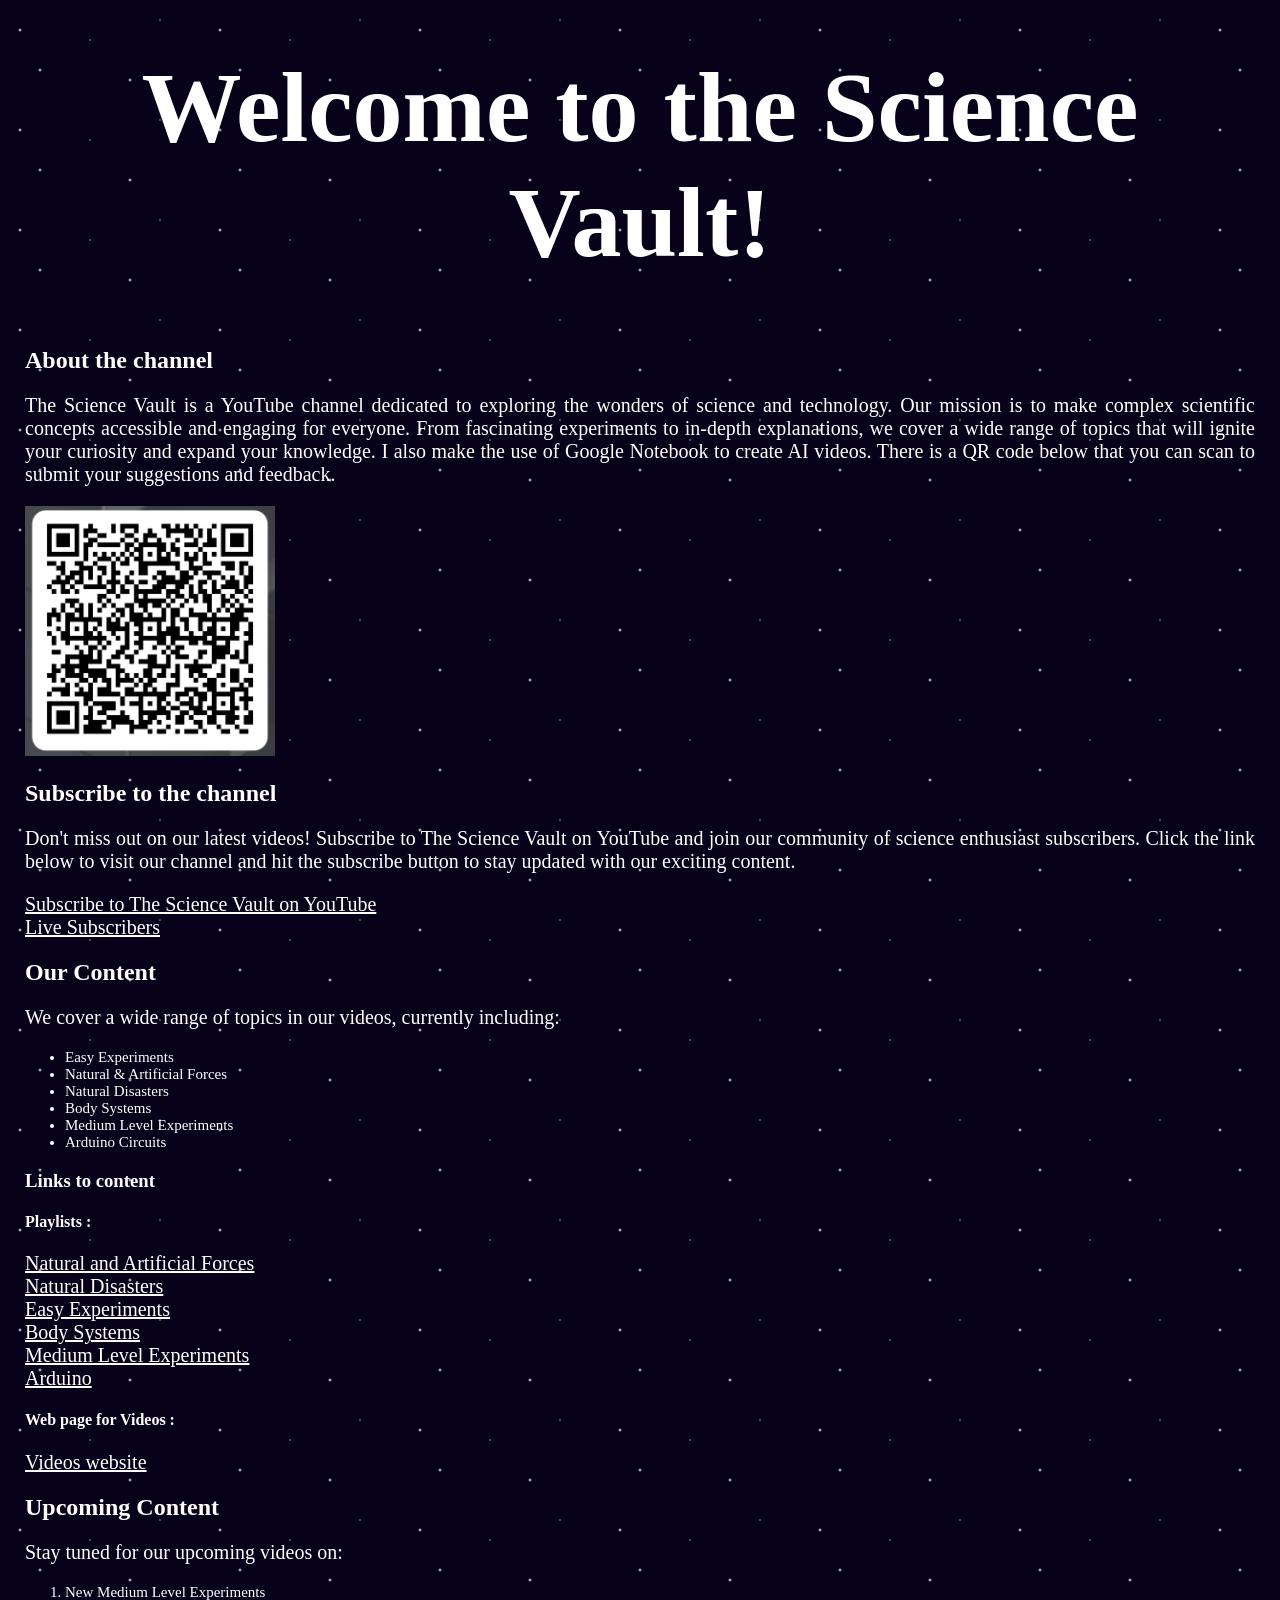
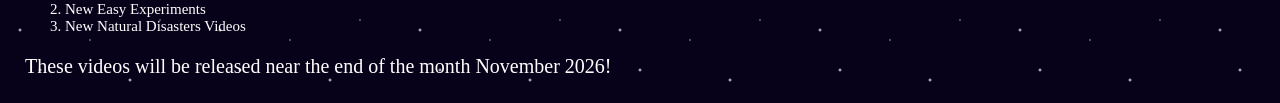
<file: index.html>
<!DOCTYPE html>
<html lang="en">
<head>
    <meta charset="UTF-8">
    <meta name="viewport" content="width=device-width, initial-scale=1.0">
    <link rel="icon" type="image/png" href="Youtube Channel Logo.png">
    <link rel="stylesheet" href="index.css">
    <meta name="google-site-verification" content="wKRFGOjH2ydSZzQxRlAJpcabHGKtxJUrfCwjabLIfus" />
    <title>The Science Vault</title>
</head>
<body>
    <h1 id="mainheading">Welcome to the Science Vault!</h1>

    <h2>About the channel</h2>
    <p>The Science Vault is a YouTube channel dedicated to exploring the wonders of science and technology. Our mission is to make complex scientific concepts accessible and engaging for everyone. From fascinating experiments to in-depth explanations, we cover a wide range of topics that will ignite your curiosity and expand your knowledge. I also make the use of Google Notebook to create AI videos. There is a QR code below that you can scan to submit your suggestions and feedback.</p>
    <img src="QR Code.png" alt="QR code for suggestions and feedback" id="qrcode" height="250" width="250">

    <h2>Subscribe to the channel</h2>
    <p>Don't miss out on our latest videos! Subscribe to The Science Vault on YouTube and join our community of science enthusiast subscribers. Click the link below to visit our channel and hit the subscribe button to stay updated with our exciting content.</p>
    <a href="https://www.youtube.com/@thesciencevault123" target="_blank">Subscribe to The Science Vault on YouTube</a><br>

    <a href="https://studio.youtube.com/channel/UCom1uZLoZ1BmdRFQUqcasyQ/analytics/tab-overview/period-default/explore?entity_type=CHANNEL&entity_id=UCom1uZLoZ1BmdRFQUqcasyQ&time_period=4_weeks&explore_type=SUBSCRIBERS" target="_blank">Live Subscribers</a>
 
    <h2>Our Content</h2>
    <p>We cover a wide range of topics in our videos, currently including:</p>
    <ul>
        <li>Easy Experiments</li>
        <li>Natural & Artificial Forces</li>
        <li>Natural Disasters</li>
        <li>Body Systems</li>
        <li>Medium Level Experiments</li>
        <li>Arduino Circuits</li>
    </ul>

    <h3>Links to content</h3>
    <h4>Playlists : </h4>
    <a href="https://www.youtube.com/playlist?list=PLDAcFUkAx_cs" target="_blank">Natural and Artificial Forces</a><br>
    <a href="https://www.youtube.com/playlist?list=PLH_2DFDy_Ito" target="_blank">Natural Disasters</a><br>
    <a href="https://www.youtube.com/playlist?list=PLJTgIdskkWzJe3ta0jw0ZDTvL_jBen-9C" target="_blank">Easy Experiments</a><br>
    <a href="https://www.youtube.com/playlist?list=PLOTmPf9s0USE" target="_blank">Body Systems</a><br>
    <a href="https://www.youtube.com/playlist?list=PLTKg8Gl24HDs" target="_blank">Medium Level Experiments</a><br>
    <a href="https://www.youtube.com/playlist?list=PLNIMJrlHhE8g" target="_blank">Arduino</a><br>

    <h4>Web page for Videos : </h4>
    <a href="Videos.html" target="_blank">Videos website</a><br>

    <h2>Upcoming Content</h2>
    <p>Stay tuned for our upcoming videos on:</p>
    <ol>
        <li>New Medium Level Experiments</li>
        <li>New Easy Experiments</li>
        <li>New Natural Disasters Videos</li>
    </ol>
    <p>These videos will be released near the end of the month November 2026!</p>

</body>
</html>
</file>
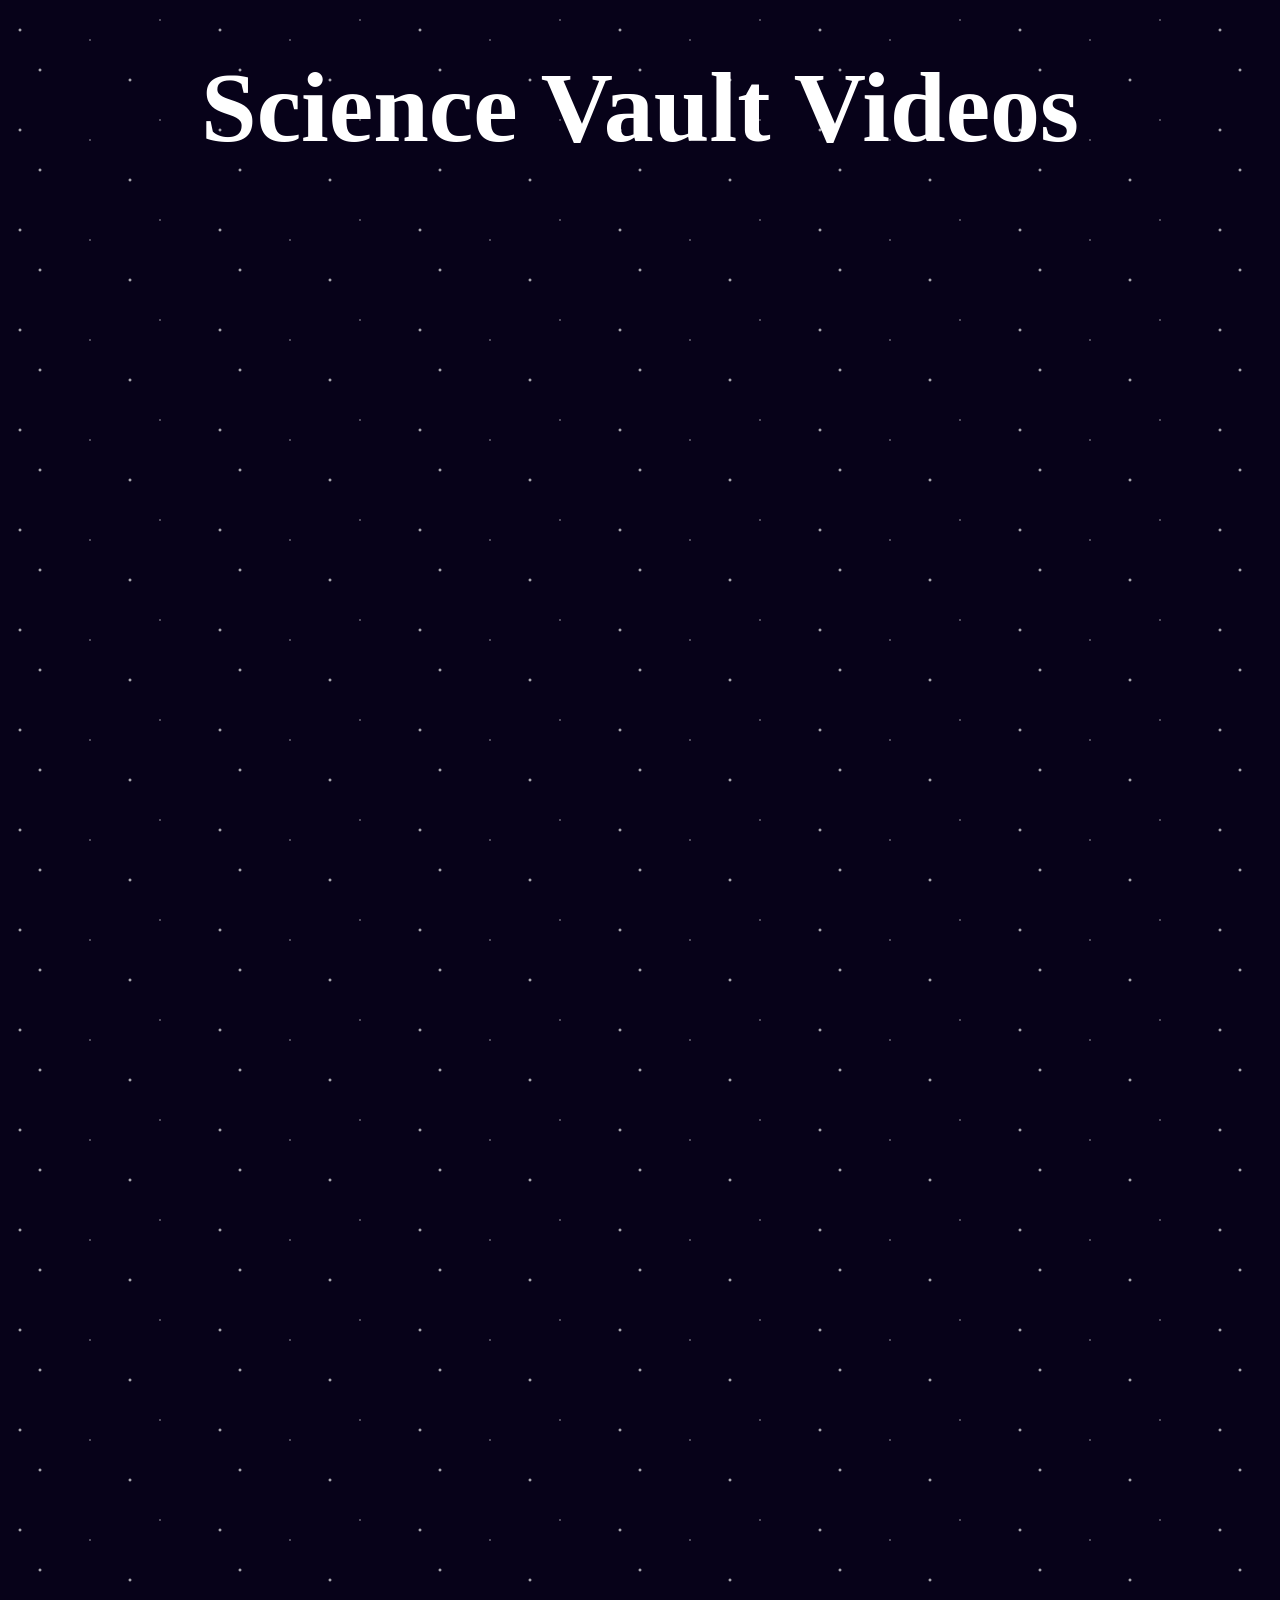
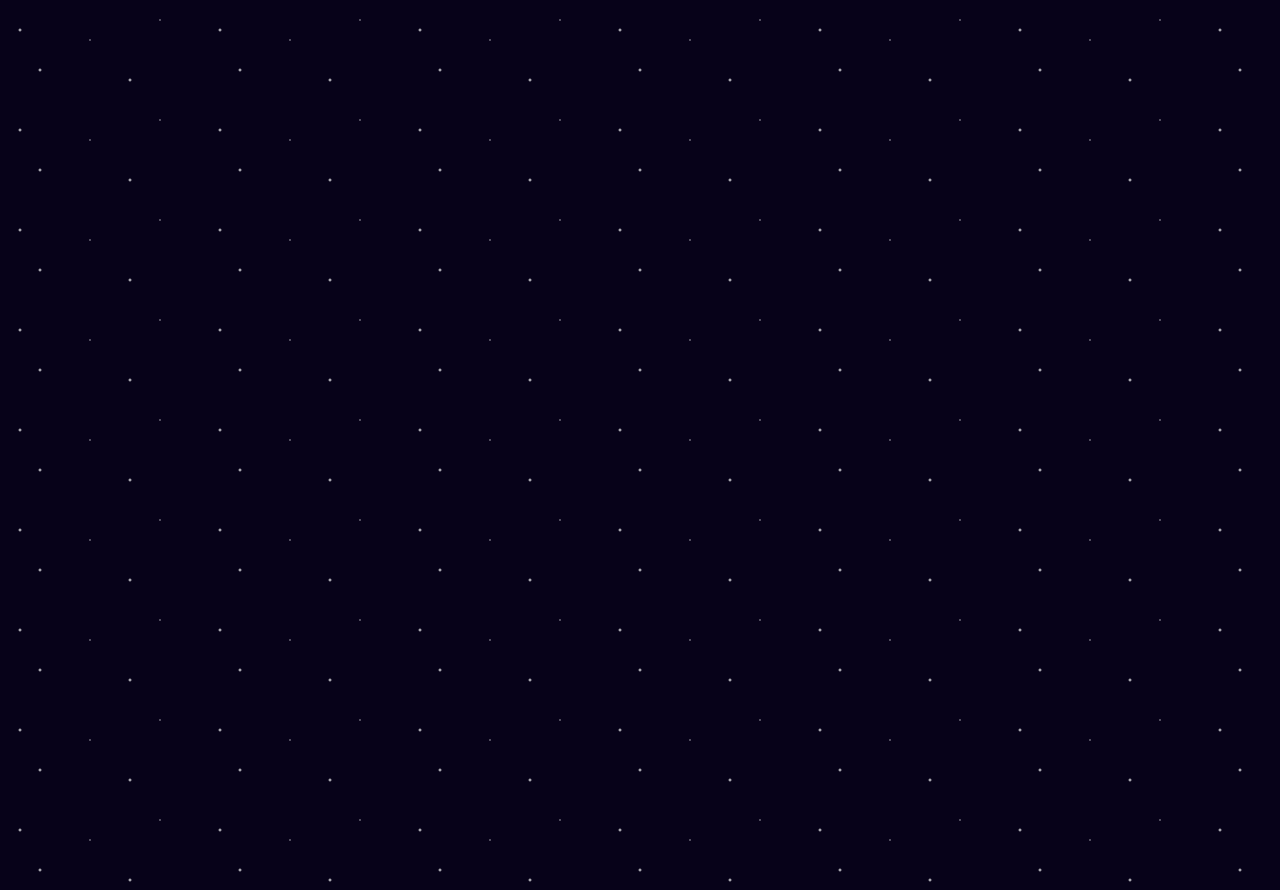
<file: Videos.html>
<!DOCTYPE html>
<html lang="en">
<head>
    <meta charset="UTF-8">
    <meta name="viewport" content="width=device-width, initial-scale=1.0">
    <link rel="icon" type="image/png" href="Youtube Channel Logo.png">
    <link rel="stylesheet" href="index.css">
    <title>Science Vault Videos</title>
</head>
<body>
    <h1 id="mainheading">Science Vault Videos</h1>
    <iframe width="560" height="315" src="https://www.youtube.com/embed/PjYyFGWmFTU?si=e-Z4d9TWDHsuhrgl" title="YouTube video player" frameborder="0" allow="accelerometer; autoplay; clipboard-write; encrypted-media; gyroscope; picture-in-picture; web-share" referrerpolicy="strict-origin-when-cross-origin" allowfullscreen></iframe>
    <iframe width="560" height="315" src="https://www.youtube.com/embed/mtFImAEGvyI?si=v9irLiDGhq0W_2yh" title="YouTube video player" frameborder="0" allow="accelerometer; autoplay; clipboard-write; encrypted-media; gyroscope; picture-in-picture; web-share" referrerpolicy="strict-origin-when-cross-origin" allowfullscreen></iframe>
    <iframe width="560" height="315" src="https://www.youtube.com/embed/sZkJkeMCyUA?si=ybu7hsAXmcxMcOUK" title="YouTube video player" frameborder="0" allow="accelerometer; autoplay; clipboard-write; encrypted-media; gyroscope; picture-in-picture; web-share" referrerpolicy="strict-origin-when-cross-origin" allowfullscreen></iframe>
    <iframe width="560" height="315" src="https://www.youtube.com/embed/dZo-QS69mlI?si=iHIOEYXp5yWhx9Ic" title="YouTube video player" frameborder="0" allow="accelerometer; autoplay; clipboard-write; encrypted-media; gyroscope; picture-in-picture; web-share" referrerpolicy="strict-origin-when-cross-origin" allowfullscreen></iframe>
    <iframe width="560" height="315" src="https://www.youtube.com/embed/fhKqT-MXOvw?si=Jak48kc7jbGUaHW2" title="YouTube video player" frameborder="0" allow="accelerometer; autoplay; clipboard-write; encrypted-media; gyroscope; picture-in-picture; web-share" referrerpolicy="strict-origin-when-cross-origin" allowfullscreen></iframe>
    <iframe width="560" height="315" src="https://www.youtube.com/embed/zcTxUsmIi2A?si=BtLHe-vPuYSrzRoA" title="YouTube video player" frameborder="0" allow="accelerometer; autoplay; clipboard-write; encrypted-media; gyroscope; picture-in-picture; web-share" referrerpolicy="strict-origin-when-cross-origin" allowfullscreen></iframe>
    <iframe width="560" height="315" src="https://www.youtube.com/embed/ERWRRoNbcSc?si=kbSAgKoIdA9ZUgO4" title="YouTube video player" frameborder="0" allow="accelerometer; autoplay; clipboard-write; encrypted-media; gyroscope; picture-in-picture; web-share" referrerpolicy="strict-origin-when-cross-origin" allowfullscreen></iframe>
    <iframe width="560" height="315" src="https://www.youtube.com/embed/fUDgzDQq7_4?si=99cgL0PynTaBBSoL" title="YouTube video player" frameborder="0" allow="accelerometer; autoplay; clipboard-write; encrypted-media; gyroscope; picture-in-picture; web-share" referrerpolicy="strict-origin-when-cross-origin" allowfullscreen></iframe>
    <iframe width="560" height="315" src="https://www.youtube.com/embed/gZd3Bss_7_c?si=ZV9TxGl-7QzolX9j" title="YouTube video player" frameborder="0" allow="accelerometer; autoplay; clipboard-write; encrypted-media; gyroscope; picture-in-picture; web-share" referrerpolicy="strict-origin-when-cross-origin" allowfullscreen></iframe>
    <iframe width="560" height="315" src="https://www.youtube.com/embed/n4-ib7LRviM?si=tialpaes0lXB4Mlj" title="YouTube video player" frameborder="0" allow="accelerometer; autoplay; clipboard-write; encrypted-media; gyroscope; picture-in-picture; web-share" referrerpolicy="strict-origin-when-cross-origin" allowfullscreen></iframe>
    <iframe width="560" height="315" src="https://www.youtube.com/embed/MB5R-6_ICAo?si=GLaUVKsmCjq7jlNa" title="YouTube video player" frameborder="0" allow="accelerometer; autoplay; clipboard-write; encrypted-media; gyroscope; picture-in-picture; web-share" referrerpolicy="strict-origin-when-cross-origin" allowfullscreen></iframe>
    <iframe width="560" height="315" src="https://www.youtube.com/embed/wtit_95qnGk?si=mLarVcaenDcnbfCI" title="YouTube video player" frameborder="0" allow="accelerometer; autoplay; clipboard-write; encrypted-media; gyroscope; picture-in-picture; web-share" referrerpolicy="strict-origin-when-cross-origin" allowfullscreen></iframe>
    <iframe width="560" height="315" src="https://www.youtube.com/embed/ss4lkxq5k0Q?si=8NEYqJ9C-Y5CvPwx" title="YouTube video player" frameborder="0" allow="accelerometer; autoplay; clipboard-write; encrypted-media; gyroscope; picture-in-picture; web-share" referrerpolicy="strict-origin-when-cross-origin" allowfullscreen></iframe>
    <iframe width="560" height="315" src="https://www.youtube.com/embed/EXQmrWeCIL4?si=djs2iUsXudeKrxSV" title="YouTube video player" frameborder="0" allow="accelerometer; autoplay; clipboard-write; encrypted-media; gyroscope; picture-in-picture; web-share" referrerpolicy="strict-origin-when-cross-origin" allowfullscreen></iframe>
</body>
</html>
</file>
<file: index.css>
body{
    margin:0;
    min-height:100vh;
    background-color:#070219;
    background-image:
    radial-gradient(2px 2px at 20px 30px, white, transparent),
    radial-gradient(2px 2px at 40px 70px, white, transparent),
    radial-gradient(1px 1px at 90px 40px, white, transparent),
    radial-gradient(2px 2px at 130px 80px, white, transparent),
    radial-gradient(1px 1px at 160px 20px, white, transparent);

    background-repeat: repeat;
    background-size: 200px 100px;
    color: white;
    margin: 25px 25px 25px 25px;
}

p{
    font-size: 20px;
    text-align: justify;
}

a{
    font-size: 20px;
}

ul{
    font-size: 15px;
}

ol{
    font-size: 15px;
}

#mainheading{
    text-align: center;
    font-family: 'Brush Script MT', cursive;
    margin-top: 50px;
    font-size: 100px;
}

a{
    color: white;
}
</file>
